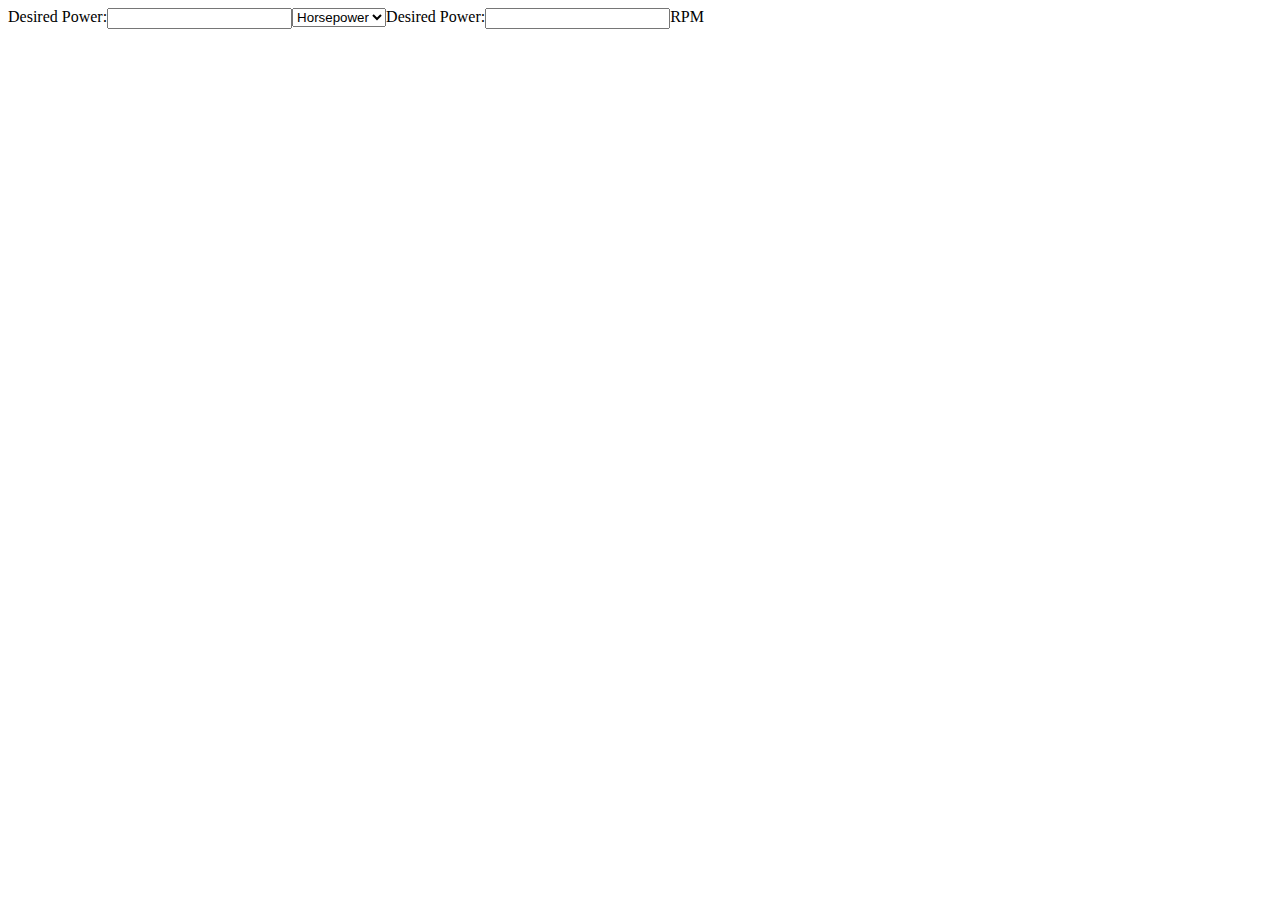
<file: test.html>
<!DOCTYPE html>
<html lang="en">
<head>
    <meta charset="UTF-8">
    <meta http-equiv="X-UA-Compatible" content="IE=edge">
    <meta name="viewport" content="width=device-width, initial-scale=1.0">
    <title>Document</title>
    <style>
        #calculator {
            display: flex;
        }
    </style>
</head>
<body>
    <div id="calculator">
        
        <div> Desired Power: </div>
        
        <div> 
            <input type="text"> </input>
        </div>
        
        <div>
            <select name="power_units" id="power_units">
                <option value="HP"> Horsepower </option>
                <option value="kW"> Kilowatts </option>
            </select>
        </div>

        <div> Desired Power: </div>
        
        <div> 
            <input type="text"> </input>
        </div>
        
        <div>
            RPM
        </div>

    </div>
</body>
</html>
</file>
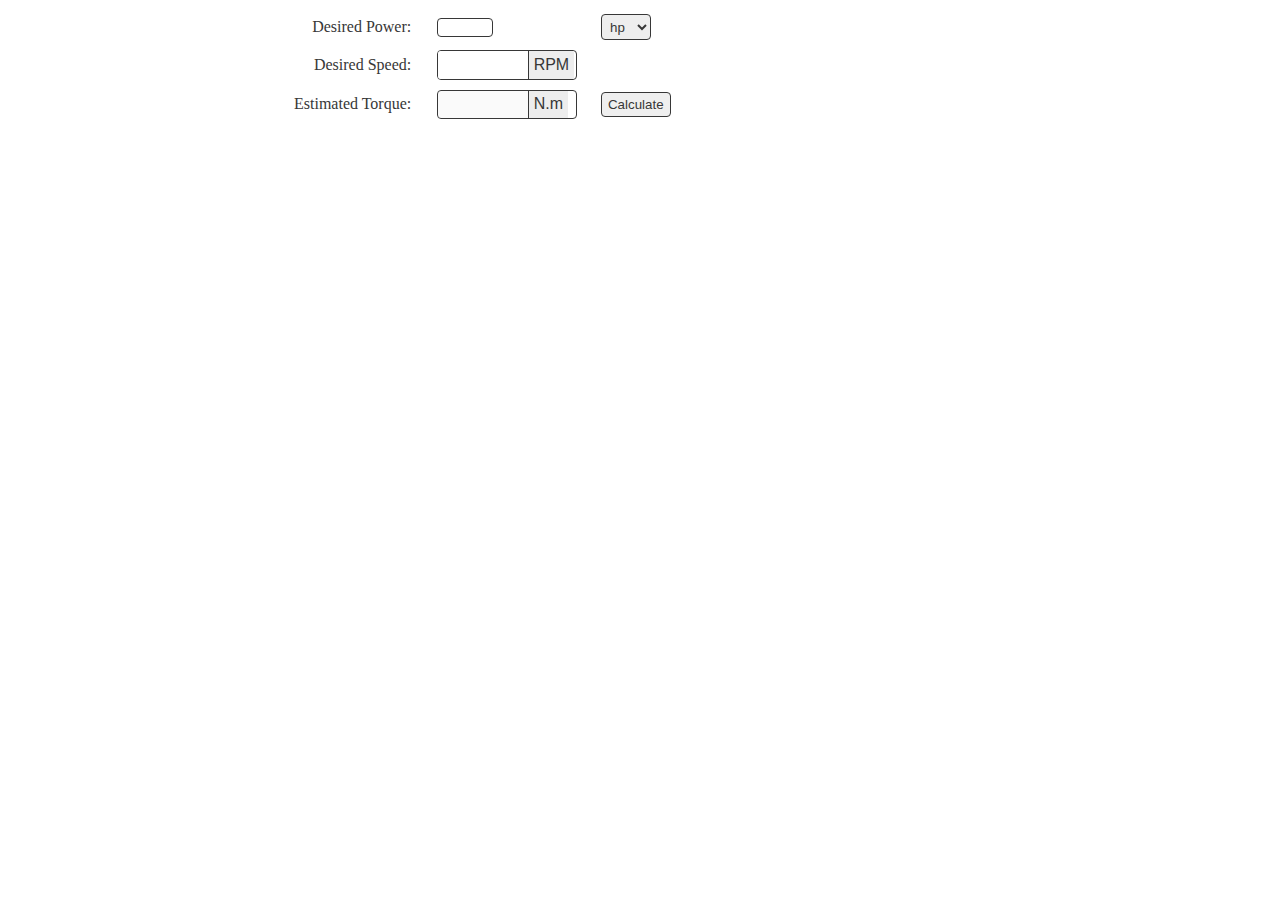
<file: phase1/phase1.html>
<!DOCTYPE html>
<html>
    <head>
        <script src="https://ajax.googleapis.com/ajax/libs/jquery/3.6.0/jquery.min.js"></script>
        <!-- CSS only -->
       <!-- <link href="https://cdn.jsdelivr.net/npm/bootstrap@5.2.0/dist/css/bootstrap.min.css" rel="stylesheet" integrity="sha384-gH2yIJqKdNHPEq0n4Mqa/HGKIhSkIHeL5AyhkYV8i59U5AR6csBvApHHNl/vI1Bx" crossorigin="anonymous"> -->

       <style> 
          
       body {padding-bottom: 150px; padding-top: 0px;}

       .green{ background-color: #aeffae;} 
        
       .yellow{background-color: #ffec97;} 

       /* controls sizing of recommended motors table */
       #recommended{
           table-layout: auto;
           color: rgb(55, 55, 55);
           border-collapse: collapse;
           word-break: normal;
       }

       /* fixes the WP limitation on content sizing */
       .full-width-content .content {
           padding: 0 0px 0px;
       }


       /* controls sizing of top calculator */
       #calculator{
           margin-left: auto;
           margin-right: auto;
           word-break: normal;
           width: 45rem;
       }

       input::-webkit-outer-spin-button,
       input::-webkit-inner-spin-button {
           -webkit-appearance: none;
           margin: 0;
       }


       /* #speed_input, #power_input {
           width: 80%;
           display: block;
           background-color: #f6f6f6
           /* margin: 0 auto; } */
       

       /* aligns calc input labels */
       .column1a{
           text-align: right;
       }


       /* Firefox */
       input[type=number] {
           -moz-appearance: textfield;
       }

       /* styles the power dropdown */
       #power_units {
           padding: 3.5px 4px;
           color:rgb(55, 55, 55);
           background-color: #eeeeee;
           border: 1px solid rgb(55, 55, 55);
           cursor: pointer;
           border-radius: 4px;
       }

       #power_units:focus,
       #power_units:hover {
           outline: none;
           border: 1px solid #bbbbbb;
       }

       /* "Compatible Motors" */
       #recommendation{
           padding-left: .05rem;
           color: rgb(55, 55, 55);
       }

       .column1a{
           color: rgb(55, 55, 55);
       }

       /* Makes the table spaced out better */
       .column1a, .column2a, .column3a {
           padding: 4px 12px;
       }

       /* calculate button */
       #calculate {
           /* width: 100%; */
           border-radius: 4px;
           height: 1.58rem;
           color: rgb(55, 55, 55);
           border: 1px solid rgb(55, 55, 55);
       }

       #clear {
           /* width: 100%; */
           border-radius: 4px;
           height: 1.58rem;
           color: white;
           background: #ff4a2b;
           border: none;
       }


       /* rpm label */
       #rpm {
           padding-left: .4rem;
       }



       /* for appending units to html input fields */

       #power_input {
           border: 1px solid rgb(55, 55, 55);
           display: inline-flex;
           padding-left: .3rem;
           font-size: .8rem;
           border-radius: 4px;
           overflow: hidden;
           /* width: 10rem;
           height: 1.5rem; */
           flex-grow: 0;
           
       }

       #power_input:focus {
           background: #efeeee;
           outline: none;
       }



       .unit-input {
           /* border: #DFDFDF solid 1px; */
           border: 1px solid rgb(55, 55, 55);
           display: inline-flex;
           border-radius: 4px;
           overflow: hidden;
           font-family: sans-serif;
           width: 100%;
          /*  width: 10.23rem;
           height: 1.5rem; */

       }

       .unit-input__input {
           border: 0;
           /* background: blue; */
           padding: .3rem;
           font-size: .8rem;
           width: 5rem;
       }

       .unit-input__input:focus {
           background: #efeeee;
           /* background: green; */
           outline: none;
       }

       .unit-input__prepend,
       .unit-input__append {
           /* background: #F4F4F4; */
           background: rgb(237, 237, 237);
           color: rgb(55, 55, 55);

           padding: .3rem;
           border: 0 solid rgb(55, 55, 55);
           /* border: #DFDFDF solid 0; */
           flex-grow: 0;
       }

       .unit-input__prepend {
           border-right-width: 1px;
       }

       .unit-input__append {
           border-left-width: 1px;
       }
             
       </style>
    </head>

    <body>
        
        <div id ="calculator">
            <table>
                <form>

                    <tr>
                        <td class ="column1a">
                            <label for="power"> Desired Power: </label>
                        </td>
                        <td class ="column2a">
                            <input id="power_input" type="number" min="1" max="1000">
                        </td>
                        <td class ="column3a">
                            <select name="power_units" id="power_units">
                                <option value="HP"> hp </option>
                                <option value="kW"> kW </option>
                            </select>
                        </td>
                    </tr>

                    <tr>
                        <td class ="column1a">
                            <label for="speed"> Desired Speed: </label>
                        </td>
                        <td class ="column2a">
                            <span class="unit-input">
                                <input class="unit-input__input" id="speed_input" type="number" min="1" max="10000">
                                <span class="unit-input__append">RPM</span>
                            </span>

                            <!-- <input id="speed_input" type="number" min="1" max="10000"> -->
                        </td>
                        <td class ="column3a">
                            <div hidden id="clearButton">
                                <button id="clear" type="button"> Clear Results </button>
                            </div>
                        </td>
                    </tr>

                    <tr>
                        <td class ="column1a">Estimated Torque: </td>
                        <td class ="column2a"> 
                        <div id="estimate-wrapper">
                            <span class="unit-input">
                                <input class="unit-input__input" id="estimate" type="text" disabled>
                                <span class="unit-input__append">N.m</span>
                            </span>
                        </div>
                            <!-- <div id="input-append">
                                <input id="estimate" type="text" disabled> </input> N.m
                            </div> -->
                        </td>
                        <td class ="column3a">
                            <button id="calculate" type="button"> Calculate </button>
                        </td>
                    </tr>

                </form>
            </table>

        </div>

        <div hidden id="recommendation">
            <strong> Compatible Motors: </strong> <br> 
        </div>

        <div id="results-container">
            <table hidden id="recommended"></table>
        </div>

        


        
        <script>
            $(document).ready(function() {

                // Execute on Enter Press
                $("#speed_input").keypress(function(e) {
                    if(e.keyCode==13){$("#calculate").click();}
                });
                $("#power_input").keypress(function(e) {
                    if(e.keyCode==13){$("#calculate").click();}
                });

                // Recalculate on Input Change
                $("#power_units").on("input change", function(e) {
                    $("#recommended tr").remove();
                    document.getElementById("recommendation").hidden = true;
                    document.getElementById("clearButton").hidden = true;
                    calculateTorque();
                });

                $("#calculate").click(function() {
                    $("#recommended tr").remove(); 
                    calculateTorque();
                });

                $("#clear").click(function() {
                    $("#recommended tr").remove(); 
                    document.getElementById("recommendation").hidden = true;
                    document.getElementById("clearButton").hidden = true;
                    document.getElementById("power_input").value = "";
                    document.getElementById("speed_input").value = "";
                    document.getElementById("estimate").value = "";
                });
            });


            function calculateTorque() {

                if( !$("#speed_input").val() || !$("#power_input").val()) {
                    $("#estimate").val("Undefined");
                    alert("One or more fields are empty.");
                }

                else if ($("#speed_input").val() < 1 || $("#speed_input").val() > 10000){
                    alert("Speed input must be between 1 and 10,000 RPMs.");
                }

                else if ($("#power_input").val() < 1 || $("#power_input").val() > 1000){
                    alert("Power input must be between 1 and 1,000 Horsepower.");
                }

                else{

                    if ($("#power_units").val() == "kW") {
                        console.log("kW");
                        const estimate = (1000 * 9.5488 * Number($("#power_input").val()) / Number($("#speed_input").val())).toFixed(2);
                        $("#estimate").val(estimate);
                        findCompatible(estimate);
                    }
                    
                    else if ($("#power_units").val() == "HP") {
                        console.log("HP");
                        const estimate = (.7457 * 1000 * 9.5488 * Number($("#power_input").val()) / Number($("#speed_input").val())).toFixed(2);
                        $("#estimate").val(estimate);
                        findCompatible(estimate);
                    }
                }
            }

        // Motor objects are pre-sorted in the following hierarchy
        // 1. Frame type 2. Hp 3. Max Rpm  (all low to high)
        // Follow this format when adding a new motor object

            var motors = [

                {
                    "catalog_Number": "IEs130-5-4200-460",
                    "frame": "IEs130",
                    "diameter": '14.0"',
                    "hp": 5,
                    "kw": 3.7,
                    "rpm": 4200,
                    "torque": 8.5,
                    "max_torque": 9.3,
                    "min_speed": 720,
                    "max_speed": 4620,
                    "link": "https://support.infinitumelectric.com/hc/en-us/articles/4411067465875-IEs130-5HP-4200RPM-Specification"
                },
                {
                    "catalog_Number": "IEs150-5-1800-460",
                    "frame": "IEs150",
                    "diameter": '15.9"',
                    "hp": 5,
                    "kw": 3.7,
                    "rpm": 1800,
                    "torque": 19.8,
                    "max_torque": 21.8,
                    "min_speed": 540,
                    "max_speed": 1980,
                    "link": "https://support.infinitumelectric.com/hc/en-us/articles/4411074021651-IEs150-5HP-1800RPM-Specification"
                },
                {
                    "catalog_Number": "IEs150-5-2400-460",
                    "frame": "IEs150",
                    "diameter": '15.9"',
                    "hp": 5,
                    "kw": 3.7,
                    "rpm": 2400,
                    "torque": 14.8,
                    "max_torque": 16.3,
                    "min_speed": 540,
                    "max_speed": 2640,
                    "link": "https://support.infinitumelectric.com/hc/en-us/articles/4411052345875-IEs150-5HP-2400RPM-Specification"
                },
                {
                    "catalog_Number": "IEs150-7.5-2400-460",
                    "frame": "IEs150",
                    "diameter": '15.9"',
                    "hp": 7.5,
                    "kw": 5.6,
                    "rpm": 2400,
                    "torque": 22.3,
                    "max_torque": 24.5,
                    "min_speed": 540,
                    "max_speed": 2640,
                    "link": "https://support.infinitumelectric.com/hc/en-us/articles/4411066640787-IEs150-7-5HP-2400RPM-Specification"
                },
                {
                    "catalog_Number": "IEs150-3-7.5-3600-460",
                    "frame": "IEs150",
                    "diameter": '15.9"',
                    "hp": 7.5,
                    "kw": 5.6,
                    "rpm": 3600,
                    "torque": 14.8,
                    "max_torque": 16.3,
                    "min_speed": 540,
                    "max_speed": 3960,
                    "link": "https://support.infinitumelectric.com/hc/en-us/articles/4410874801171-IEs150-7-5HP-3600RPM-Specification"
                },
                {
                    "catalog_Number": "IEs180-2-7.5-1800-460",
                    "frame": "IEs180",
                    "diameter": '17.9"',
                    "hp": 7.5,
                    "kw": 5.6,
                    "rpm": 1800,
                    "torque": 29.7,
                    "max_torque": 32.6,
                    "min_speed": 520,
                    "max_speed": 1980,
                    "link": "https://support.infinitumelectric.com/hc/en-us/articles/4411077212691-IEs180-7-5HP-1800RPM-Specification"
                },
                {
                    "catalog_Number": "IEs180-2-7.5-2400-460",
                    "frame": "IEs180",
                    "diameter": '17.9"',
                    "hp": 7.5,
                    "kw": 5.6,
                    "rpm": 2400,
                    "torque": 22.3,
                    "max_torque": 24.5,
                    "min_speed": 540,
                    "max_speed": 2640,
                    "link": "https://support.infinitumelectric.com/hc/en-us/articles/4411077439123-IEs180-7-5HP-2400RPM-Specification"
                },
                {
                    "catalog_Number": "IEs180-2-10-2400-460",
                    "frame": "IEs180",
                    "diameter": '17.9"',
                    "hp": 10,
                    "kw": 7.5,
                    "rpm": 2400,
                    "torque": 29.7,
                    "max_torque": 32.6,
                    "min_speed": 540,
                    "max_speed": 2640,
                    "link": "https://support.infinitumelectric.com/hc/en-us/articles/4411067602067-IEs180-10HP-2400RPM-Specification"
                },
                {
                    "catalog_Number": "IEs180-10-3600-460",
                    "frame": "IEs180",
                    "diameter": '17.9"',
                    "hp": 10,
                    "kw": 7.5,
                    "rpm": 1800,
                    "torque": 19.8,
                    "max_torque": 21.8,
                    "min_speed": 720,
                    "max_speed": 1980,
                    "link": "https://support.infinitumelectric.com/hc/en-us/articles/4411074852371-IEs180-10HP-3600RPM-Specification"
                },
                {
                    "catalog_Number": "IEs205-1-10-1800-460",
                    "frame": "IEs205",
                    "diameter": '20.2"',
                    "hp": 10,
                    "kw": 7.5,
                    "rpm": 1800,
                    "torque": 39.6,
                    "max_torque": 43.5,
                    "min_speed": 540,
                    "max_speed": 1980,
                    "link": "https://support.infinitumelectric.com/hc/en-us/articles/4410881773203-IEs205-10HP-1800RPM-Specification"
                },
                {
                    "catalog_Number": "IEs205-15-2400-460",
                    "frame": "IEs205",
                    "diameter": '20.2"',
                    "hp": 15,
                    "kw": 11.2,
                    "rpm": 2400,
                    "torque": 44.5,
                    "max_torque": 49.0,
                    "min_speed": 540,
                    "max_speed": 2640,
                    "link": "https://support.infinitumelectric.com/hc/en-us/articles/4410881713555-IEs205-15HP-2400RPM-Specification"
                },
                {
                    "catalog_Number": "IEs205-15-3600-460",
                    "frame": "IEs205",
                    "diameter": '20.2"',
                    "hp": 15,
                    "kw": 11.2,
                    "rpm": 3600,
                    "torque": 29.7,
                    "max_torque": 32.6,
                    "min_speed": 720,
                    "max_speed": 3960,
                    "link": "https://support.infinitumelectric.com/hc/en-us/articles/4410889499667-IEs205-15HP-3600RPM-Specification"
                },                 
            ]    
            
            // sort motors by ascending torque for now
            // in phase 2, a full sort method for any variable will be implemented

            motors.sort((a,b) => {
                return a.torque - b.torque;
            });

            function findCompatible() {

                let results = [];

                for (const motor of motors){
                    if (motor.max_speed >= Number($("#speed_input").val()) && motor.min_speed <= Number($("#speed_input").val()) ) {
                        if ($("#power_units").val() == "kW") {
                            if (motor.kw >= Number($("#power_input").val())) {
                                // if (motor.torque >= arguments[0] && motor.max_torque > arguments[0]){
                                //     results.push(motor); 
                                // }
                                if (motor.max_torque >= arguments[0]){
                                    results.push(motor); 
                                }
                            }
                        }
                        else if ($("#power_units").val() == "HP") {
                            if (motor.hp >= Number($("#power_input").val())) {
                                // if (motor.torque >= arguments[0] && motor.max_torque > arguments[0]){
                                //     results.push(motor); 
                                // }
                                if (motor.max_torque >= arguments[0]){
                                    results.push(motor); 
                                }
                            }
                        }
                    }
                } 

                if (results.length != 0) { 

                    document.getElementById("recommended").hidden = false;
                    document.getElementById("recommendation").hidden = false;
                    document.getElementById("clearButton").hidden = false;

                    var table = document.getElementById("recommended");

                    // Populate Table Header
                    var tableheader = table.createTHead();
                    var headerrow = tableheader.insertRow(0);

                        var headercell0 = headerrow.insertCell(0);
                        headercell0.innerHTML = "Catalog Number";
                        headercell0.className = "C0";

                        var headercell1 = headerrow.insertCell(1);
                        headercell1.innerHTML = "Frame";
                        headercell1.className = "C1";

                        var headercell2 = headerrow.insertCell(2);
                        headercell2.innerHTML = "Diameter";
                        headercell2.className = "C2";
                        
                        if ($("#power_units").val() == "kW") {
                            var headercell3 = headerrow.insertCell(3);
                            headercell3.innerHTML = "kW";
                            headercell3.className = "C3";
                        }    
                        else if ($("#power_units").val() == "HP") {
                            var headercell3 = headerrow.insertCell(3);
                            headercell3.innerHTML = "HP";
                            headercell3.className = "C3";
                        }

                        var headercell4 = headerrow.insertCell(4);
                        headercell4.innerHTML = "RPM";
                        headercell4.className = "C4";

                        var headercell5 = headerrow.insertCell(5);
                        headercell5.innerHTML = "Torque";
                        headercell5.className = "C5";

                        var headercell6 = headerrow.insertCell(6);
                        headercell6.innerHTML = "Max Torque";
                        headercell6.className = "C6";

                        var headercell7 = headerrow.insertCell(7);
                        headercell7.innerHTML = "Min Speed";
                        headercell7.className = "C7";

                        var headercell8 = headerrow.insertCell(8);
                        headercell8.innerHTML = "Max Speed";
                        headercell8.className = "C8";

                        var headercell9 = headerrow.insertCell(9);
                        headercell9.innerHTML = "Link";
                        headercell9.className = "C9";
                    
                    // Populate Table Rows
                    for (const result of results){
                        
                        var newRow = table.insertRow(table.length);
                        
                        if (document.getElementById("estimate").value > result.torque && document.getElementById("estimate").value <= result.max_torque ){
                            newRow.className = "yellow";
                        }
                        else { 
                            newRow.className = "green";
                        }

                            var cell0 = newRow.insertCell(0);
                            cell0.innerHTML = result.catalog_Number;
                            cell0.className = "C0";

                            var cell1 = newRow.insertCell(1);
                            cell1.innerHTML = result.frame;
                            cell1.className = "C1";

                            var cell2 = newRow.insertCell(2);
                            cell2.innerHTML = result.diameter;
                            cell2.className = "C2";

                            if ($("#power_units").val() == "kW") {
                                var cell3 = newRow.insertCell(3);
                                cell3.innerHTML = result.kw;
                                cell3.className = "C3";
                            }    
                            else if ($("#power_units").val() == "HP") {
                                var cell3 = newRow.insertCell(3);
                                cell3.innerHTML = result.hp;
                                cell3.className = "C3";
                            }
                            
                            var cell4 = newRow.insertCell(4);
                            cell4.innerHTML = result.rpm;
                            cell4.className = "C4";

                            var cell5 = newRow.insertCell(5);
                            cell5.innerHTML = result.torque;
                            cell5.className = "C5";

                            var cell6 = newRow.insertCell(6);
                            cell6.innerHTML = result.max_torque;
                            cell6.className = "C6";

                            var cell7 = newRow.insertCell(7);
                            cell7.innerHTML = result.min_speed;
                            cell7.className = "C7";

                            var cell8 = newRow.insertCell(8);
                            cell8.innerHTML = result.max_speed;
                            cell8.className = "C8";

                            var cell9 = newRow.insertCell(9);
                            cell9.innerHTML = '<a href="'+result.link+'">specs</a>';
                            cell9.className = "C9";
                    }
                }

                
                else {
                    
                    document.getElementById("recommended").hidden = true;
                    alert("No compatible motors were found.");
                }
            }     
        </script>

    </body>
</html>
</file>
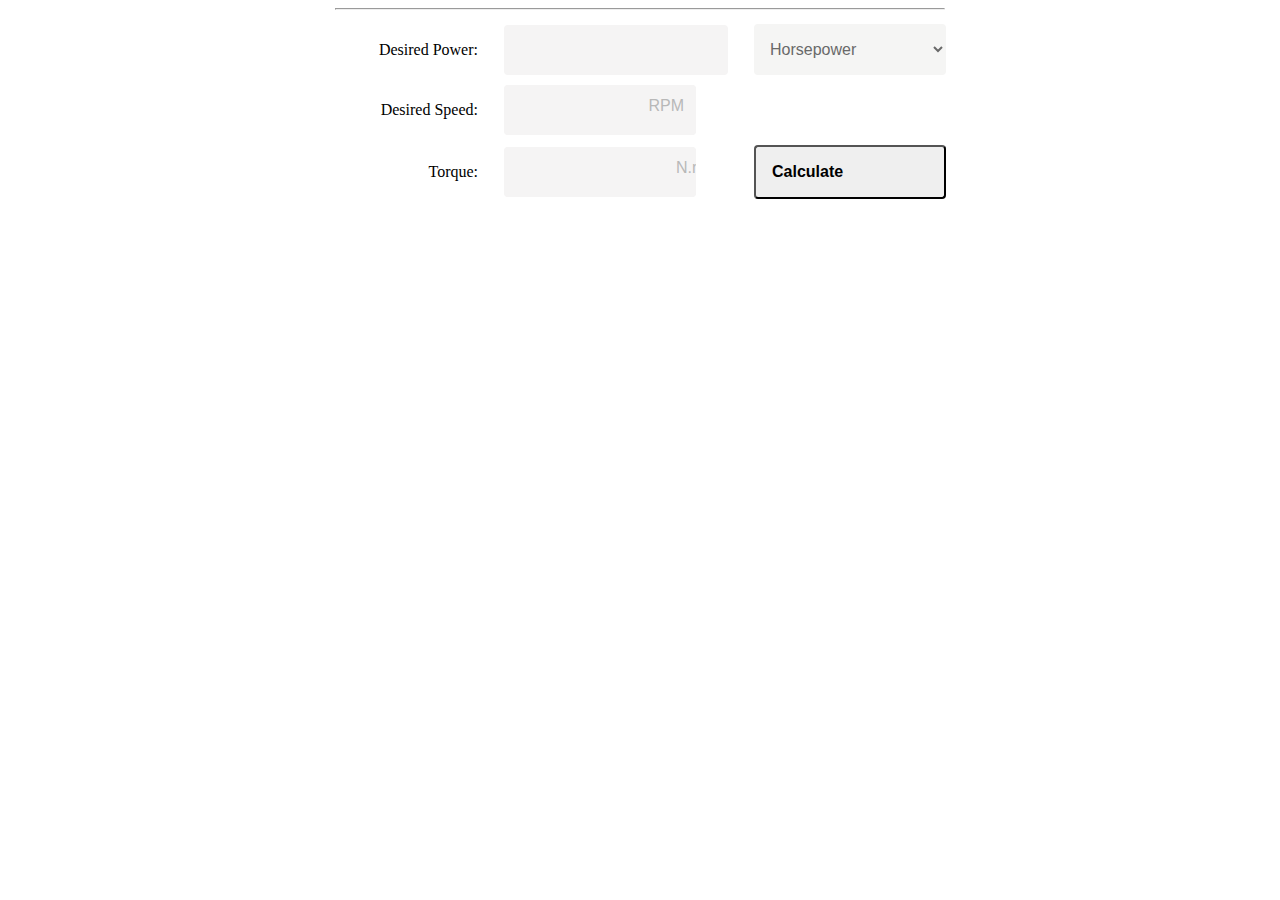
<file: phase1/styling test/test.html>
<!DOCTYPE html>
<html>
    <head>
        <script src="https://ajax.googleapis.com/ajax/libs/jquery/3.6.0/jquery.min.js"></script>
        <style> 

        hr {
            width: 38rem;
            color: black;

        }

        header.entry-header{
            display: none;
        }
        
        body {
            padding-bottom: 150px; padding-top: 0px;
        }

        /* controls sizing of top calculator */
        #calculator{
            margin-left: auto;
            margin-right: auto;
            word-break: normal;
            width: 40rem;
        }

        /* Makes the calculator spaced out better */
        .column1a, .column2a, .column3a {
            padding: 4px 12px;
        }

        input::-webkit-outer-spin-button,
        input::-webkit-inner-spin-button {
            -webkit-appearance: none;
            margin: 0;
        }

        /* aligns calc input labels */
        .column1a{
            text-align: right;
            vertical-align: middle;
            width: 16rem;
        }


        /* Firefox */
        input[type=number] {
            -moz-appearance: textfield;
        }

        /* POWER DROPDOWN */
        #power_units {
            width: 12rem;
            padding: 1rem;
            font-size: 1rem;
            padding-left: .75rem;
            background-color: #f5f5f4;
            border: none;
            cursor: pointer;
            border-radius: 4px;
            font-family: sans-serif;
            font-weight: normal;
            color: dimgray;
        } 

        #power_units:focus,
        #power_units:hover {
            outline: none;
            background: #efeeee;
        }

        #calculate {
            font-weight: bold;
            text-transform: none;
            width: 12rem;
            border-radius: 4px;
            text-align: left;
            font-size: 1rem;
            padding: 1rem;
        }

        #clear {
            /* width: 100%; */ 
            text-transform: none;
            width: 12rem;
            border-radius: 4px; 
            background: #D1D1D1;
            text-align: left;
            color: black;
            font-size: 1rem;
            padding: 1rem;
        }

        #rpm {
            padding-left: .4rem;
        }

        #power_input {
            font-size: 1rem;
            border: none;
            background: #f5f4f4;
            padding: 1rem;
            border-radius: 4px;
            width: 12rem;
        }

        #power_input:focus {
            background: #efeeee;
            outline: none;
        }

        .unit-input {
            background: #f5f4f4;
            display: inline-flex;
            border-radius: 4px;
            overflow: hidden;
            font-family: sans-serif;
            font-weight: normal;
            color: #b8b8b8;
            width: 12rem;
            border: none;
        }

        .unit-input__input {
            background: #f5f4f4;
            padding: 1rem;
            font-size: 1rem;
            font-weight: normal;
            border: none;
            border-radius: 4px;
            color: black;
            width: 8rem;
        }

        #estimate.unit-input__input {
            background-color: #f5f4f4;
            color: black;
        }

        .unit-input__input:focus {
            border: none;
            background: #efeeee;
        }

        .unit-input__prepend,
        .unit-input__append {
            background: #f5f4f4;
            font-size: 1rem;
            padding: .75rem;
            border: none;
            flex-grow: 0;
        }

        .unit-input__prepend {
            border-right-width: 1px;
        }

        .unit-input__append {
            border-left-width: 1px;
        }

        /* "Compatible Motors" */
        #recommendation{
            padding-left: .5rem;
            /* color: rgb(55, 55, 55); */
        }

        .green{background-color: none;} 

        .yellow{color: #b4b5b5;} 

        /* controls sizing of recommended motors table */
        #recommended{
            table-layout: auto;
            color: rgb(55, 55, 55);
            border-collapse: collapse;
            word-break: normal;
        }

        #recommended thead>:nth-child(1){
            background: #f4f4f5;
            border-bottom: 1px solid black;
            font-weight: bold;
        }

        /* fixes the WP limitation on content sizing */
        .full-width-content .content {
            padding: 0 0px 0px;
        }     

        </style>
    </head>
    <body>
        <hr>
        <div id ="calculator">
            <table>
                <form>
                    <tr>
                        <td class ="column1a">
                            <label for="power"> Desired Power: </label>
                        </td>
                        <td class ="column2a">
                            <input id="power_input" type="number" min="1" max="1000">
                        </td>
                        <td class ="column3a">
                            <select name="power_units" id="power_units">
                                <option value="HP"> Horsepower </option>
                                <option value="kW"> Kilowatts </option>
                            </select>
                        </td>
                    </tr>
                    <tr>
                        <td class ="column1a">
                            <label for="speed"> Desired Speed: </label>
                        </td>
                        <td class ="column2a">
                            <span class="unit-input">
                                <input class="unit-input__input" id="speed_input" type="number" min="1" max="10000">
                                <span class="unit-input__append">RPM</span>
                            </span>
                        </td>
                        <td class ="column3a">
                            <div hidden id="clearButton">
                                <button id="clear" type="button"> Clear Results </button>
                            </div>
                        </td>
                    </tr>
                    <tr>
                        <td class ="column1a">Torque: </td>
                        <td class ="column2a"> 
                        <div id="estimate-wrapper">
                            <span class="unit-input">
                                <input class="unit-input__input" id="estimate" type="text" disabled>
                                <span class="unit-input__append">N.m</span>
                            </span>
                        </div>
                        </td>
                        <td class ="column3a">
                            <button id="calculate" type="button"> Calculate </button>
                        </td>
                    </tr>
                </form>
            </table>
        </div>
    
        <div hidden id="recommendation">
            <br> <h3> <strong> Compatible Motors: </strong> </h3>
        </div>
        <div id="results-container">
            <table hidden id="recommended"></table>
        </div>

        <script>
            $(document).ready(function() {

                // Execute on Enter Press
                $("#speed_input").keypress(function(e) {
                    if(e.keyCode==13){$("#calculate").click();}
                });
                $("#power_input").keypress(function(e) {
                    if(e.keyCode==13){$("#calculate").click();}
                });

                $("#power_units").on("input change", function(e) {
                    $("#recommended tr").remove();
                    document.getElementById("recommendation").hidden = true;
                    document.getElementById("clearButton").hidden = true;
                    document.getElementById("power_input").value = "";
                    document.getElementById("speed_input").value = "";
                    document.getElementById("estimate").value = "";
                });

                $("#calculate").click(function() {
                    $("#recommended tr").remove(); 
                    calculateTorque();
                });

                $("#clear").click(function() {
                    $("#recommended tr").remove(); 
                    document.getElementById("recommendation").hidden = true;
                    document.getElementById("clearButton").hidden = true;
                    document.getElementById("power_input").value = "";
                    document.getElementById("speed_input").value = "";
                    document.getElementById("estimate").value = "";
                });
            });


            function calculateTorque() {

                if( !$("#speed_input").val() || !$("#power_input").val()) {
                    $("#estimate").val("Undefined");
                    alert("One or more fields are empty.");
                }

                else if ($("#speed_input").val() < 1 || $("#speed_input").val() > 10000){
                    alert("Speed input must be between 1 and 10,000 RPMs.");
                }

                else if ($("#power_input").val() < 1 || $("#power_input").val() > 1000){
                    alert("Power input must be between 1 and 1,000 Horsepower.");
                }

                else{

                    if ($("#power_units").val() == "kW") {
                        console.log("kW");
                        const estimate = (1000 * 9.5488 * Number($("#power_input").val()) / Number($("#speed_input").val())).toFixed(2);
                        $("#estimate").val(estimate);
                        findCompatible(estimate);
                    }
                    
                    else if ($("#power_units").val() == "HP") {
                        console.log("HP");
                        const estimate = (.7457 * 1000 * 9.5488 * Number($("#power_input").val()) / Number($("#speed_input").val())).toFixed(2);
                        $("#estimate").val(estimate);
                        findCompatible(estimate);
                    }
                }
            }

            var motors = [

                {
                    "catalog_Number": "IES130-5-3600-460",
                    "score": 0,
                    "status": 0,
                    "frame": "IEs130",
                    "diameter": '14.0"',
                    "hp": 5,
                    "kw": 3.7,
                    "rpm": 3600,
                    "torque": 10,
                    "max_torque": 11.1,
                    "min_speed": 600,
                    "max_speed": 4000,
                    "link": "https://support.infinitumelectric.com/hc/en-us/articles/4411067465875-IEs130-5HP-4200RPM-Specification"
                },
            
            
                {
                    "catalog_Number": "IES130-5-4200-460",
                    "score": 0,
                    "status": 0,
                    "frame": "IEs130",
                    "diameter": '14.0"',
                    "hp": 5,
                    "kw": 3.7,
                    "rpm": 4200,
                    "torque": 8.5,
                    "max_torque": 9.3,
                    "min_speed": 800,
                    "max_speed": 4200,
                    "link": "https://support.infinitumelectric.com/hc/en-us/articles/4411067465875-IEs130-5HP-4200RPM-Specification"
                },
                {
                    "catalog_Number": "IES150-5-1800-460",
                    "score": 0,
                    "status": 0,
                    "frame": "IEs150",
                    "diameter": '15.9"',
                    "hp": 5,
                    "kw": 3.7,
                    "rpm": 1800,
                    "torque": 19.8,
                    "max_torque": 21.8,
                    "min_speed": 100,
                    "max_speed": 2200,
                    "link": "https://support.infinitumelectric.com/hc/en-us/articles/4411074021651-IEs150-5HP-1800RPM-Specification"
                },
                {
                    "catalog_Number": "IES150-5-2400-460",
                    "score": 0,
                    "status": 0,
                    "frame": "IEs150",
                    "diameter": '15.9"',
                    "hp": 5,
                    "kw": 3.7,
                    "rpm": 2400,
                    "torque": 14.8,
                    "max_torque": 16.3,
                    "min_speed": 200,
                    "max_speed": 2700,
                    "link": "https://support.infinitumelectric.com/hc/en-us/articles/4411052345875-IEs150-5HP-2400RPM-Specification"
                },
                {
                    "catalog_Number": "IES150-7.5-2400-460",
                    "score": 0,
                    "status": 0,
                    "frame": "IEs150",
                    "diameter": '15.9"',
                    "hp": 7.5,
                    "kw": 5.6,
                    "rpm": 2400,
                    "torque": 22.3,
                    "max_torque": 24.5,
                    "min_speed": 100,
                    "max_speed": 2700,
                    "link": "https://support.infinitumelectric.com/hc/en-us/articles/4411066640787-IEs150-7-5HP-2400RPM-Specification"
                },
                {
                    "catalog_Number": "IES150-7.5-3600-460",
                    "score": 0,
                    "status": 0,
                    "frame": "IEs150",
                    "diameter": '15.9"',
                    "hp": 7.5,
                    "kw": 5.6,
                    "rpm": 3600,
                    "torque": 14.8,
                    "max_torque": 16.3,
                    "min_speed": 600,
                    "max_speed": 4000,
                    "link": "https://support.infinitumelectric.com/hc/en-us/articles/4410874801171-IEs150-7-5HP-3600RPM-Specification"
                },
                {
                    "catalog_Number": "IES180-7.5-1800-460",
                    "score": 0,
                    "status": 0,
                    "frame": "IEs180",
                    "diameter": '17.9"',
                    "hp": 7.5,
                    "kw": 5.6,
                    "rpm": 1800,
                    "torque": 29.7,
                    "max_torque": 32.6,
                    "min_speed": 100,
                    "max_speed": 2200,
                    "link": "https://support.infinitumelectric.com/hc/en-us/articles/4411077212691-IEs180-7-5HP-1800RPM-Specification"
                },
                {
                    "catalog_Number": "IES180-7.5-2400-460",
                    "score": 0,
                    "status": 0,
                    "frame": "IEs180",
                    "diameter": '17.9"',
                    "hp": 7.5,
                    "kw": 5.6,
                    "rpm": 2400,
                    "torque": 22.3,
                    "max_torque": 24.5,
                    "min_speed": 200,
                    "max_speed": 2700,
                    "link": "https://support.infinitumelectric.com/hc/en-us/articles/4411077439123-IEs180-7-5HP-2400RPM-Specification"
                },
                {
                    "catalog_Number": "IES180-10-2400-460",
                    "score": 0,
                    "status": 0,
                    "frame": "IEs180",
                    "diameter": '17.9"',
                    "hp": 10,
                    "kw": 7.5,
                    "rpm": 2400,
                    "torque": 29.7,
                    "max_torque": 32.6,
                    "min_speed": 200,
                    "max_speed": 2700,
                    "link": "https://support.infinitumelectric.com/hc/en-us/articles/4411067602067-IEs180-10HP-2400RPM-Specification"
                },
                {
                    "catalog_Number": "IES180-10-3600-460",
                    "score": 0,
                    "status": 0,
                    "frame": "IEs180",
                    "diameter": '17.9"',
                    "hp": 10,
                    "kw": 7.5,
                    "rpm": 3600,
                    "torque": 19.8,
                    "max_torque": 21.8,
                    "min_speed": 600,
                    "max_speed": 4000,
                    "link": "https://support.infinitumelectric.com/hc/en-us/articles/4411074852371-IEs180-10HP-3600RPM-Specification"
                },
                {
                    "catalog_Number": "IES205-10-1800-460",
                    "score": 0,
                    "status": 0,
                    "frame": "IEs205",
                    "diameter": '20.2"',
                    "hp": 10,
                    "kw": 7.5,
                    "rpm": 1800,
                    "torque": 39.6,
                    "max_torque": 43.5,
                    "min_speed": 200,
                    "max_speed": 2200,
                    "link": "https://support.infinitumelectric.com/hc/en-us/articles/4410881773203-IEs205-10HP-1800RPM-Specification"
                },
                {
                    "catalog_Number": "IES205-15-2400-460",
                    "score": 0,
                    "status": 0,
                    "frame": "IEs205",
                    "diameter": '20.2"',
                    "hp": 15,
                    "kw": 11.2,
                    "rpm": 2400,
                    "torque": 44.5,
                    "max_torque": 49.0,
                    "min_speed": 200,
                    "max_speed": 2700,
                    "link": "https://support.infinitumelectric.com/hc/en-us/articles/4410881713555-IEs205-15HP-2400RPM-Specification"
                },
                {
                    "catalog_Number": "IES205-15-3600-460",
                    "score": 0,
                    "status": 0,
                    "frame": "IES205",
                    "diameter": '20.2"',
                    "hp": 15,
                    "kw": 11.2,
                    "rpm": 3600,
                    "torque": 29.7,
                    "max_torque": 32.6,
                    "min_speed": 600,
                    "max_speed": 4000,
                    "link": "https://support.infinitumelectric.com/hc/en-us/articles/4410889499667-IEs205-15HP-3600RPM-Specification"
                },                 
            ]    
            
            // This function chooses what motors to display, which to gray out, and how to display them to the table. It /should/ be broken into multiple smaller fxns later. 

            function findCompatible() {

                let results = [];

                for (const motor of motors){



                    if ($("#power_units").val() == "kW") {
                        if (motor.kw >= Number($("#power_input").val())) {
                            if (motor.max_speed >= Number($("#speed_input").val()) && motor.min_speed <= Number($("#speed_input").val()) ) {

                                motor.score = (Number($("#speed_input").val()) / motor.rpm) * (Number($("#power_input").val()) / motor.kw) * (document.getElementById("estimate").value / motor.torque);
                                
                                if (motor.max_torque >= arguments[0]){
                                    results.push(motor); 
                                }
                            }
                        }
                    }

                    else if ($("#power_units").val() == "HP") {
                        if (motor.hp >= Number($("#power_input").val())) {
                            if (motor.max_speed >= Number($("#speed_input").val()) && motor.min_speed <= Number($("#speed_input").val()) ) {
                                
                                motor.score = (Number($("#speed_input").val()) / motor.rpm) * (Number($("#power_input").val()) / motor.hp) * (document.getElementById("estimate").value / motor.torque);
    
                                if (motor.max_torque >= arguments[0]){
                                    results.push(motor); 
                                }
                            }
                        }
                    }
                }

                results.sort((a,b) => {
                    return b.score - a.score;
                });


                //     // POPPING LOGIC
                //     // Removes motors from results if they are too far from input values 
                // for (const result of results){
                //     if (Number($("#speed_input").val()) * 1.7 < result.rpm ) {
                //         results.push(results.splice(results.indexOf(result), 1)[0]);
                //         results.pop();
                //     }

                //     if ($("#power_units").val() == "kW") {
                //         if (Number($("#power_input").val()) * 1.6 < result.kw ) {
                //             results.push(results.splice(results.indexOf(result), 1)[0]);
                //             results.pop();
                //         }
                //     }
                //     else if ($("#power_units").val() == "HP") {
                //         if (Number($("#power_input").val()) * 2.1 < result.hp ) {
                //             results.push(results.splice(results.indexOf(result), 1)[0]);
                //             results.pop();
                //         }
                //     }
                // }

                for (const result of results){
                    console.log(typeof result);
                    if (document.getElementById("estimate").value > result.torque && document.getElementById("estimate").value <= result.max_torque ){
                        // grays.push(result);
                        result.status = 1;
                        console.log(result.catalog_Number, "grayed out due to it falling between max and rated torque");
                    } 
                        
                    else if (document.getElementById("estimate").value / result.torque < .35){
                        // grays.push(result);
                        result.status = 1;
                        console.log(result.catalog_Number, "grayed out due to being under .35 torque ratio");
                    }
                    else if (Number($("#speed_input").val()) / result.rpm < .4){
                        // grays.push(result);
                        result.status = 1;
                        console.log(result.catalog_Number, "grayed out due to being under .4 rpm ratio");
                    }

                }

                results.sort((a,b) => {
                    return a.status - b.status;
                });

                for (const result of results){
                    console.log("SCORE FOR", result.catalog_Number, "IS", result.score);
                }

            // TABLE CREATION AND DISPLAY

                if (results.length != 0) { 

                    document.getElementById("recommended").hidden = false;
                    document.getElementById("recommendation").hidden = false;
                    document.getElementById("clearButton").hidden = false;

                    var table = document.getElementById("recommended");

                    // Populate Table Header
                    var tableheader = table.createTHead();
                    var headerrow = tableheader.insertRow(0);

                        var headercell0 = headerrow.insertCell(0);
                        headercell0.innerHTML = "Catalog Number";
                        // headercell0.className = "C0";

                        var headercell1 = headerrow.insertCell(1);
                        headercell1.innerHTML = "Frame";
                        // headercell1.className = "C1";

                        var headercell2 = headerrow.insertCell(2);
                        headercell2.innerHTML = "Diameter";
                        // headercell2.className = "C2";
                        
                        if ($("#power_units").val() == "kW") {
                            var headercell3 = headerrow.insertCell(3);
                            headercell3.innerHTML = "kW";
                            // headercell3.className = "C3";
                        }    
                        else if ($("#power_units").val() == "HP") {
                            var headercell3 = headerrow.insertCell(3);
                            headercell3.innerHTML = "HP";
                            // headercell3.className = "C3";
                        }

                        var headercell4 = headerrow.insertCell(4);
                        headercell4.innerHTML = "Rated Speed";
                        // headercell4.className = "C4";

                        var headercell5 = headerrow.insertCell(5);
                        headercell5.innerHTML = "Rated Torque";
                        // headercell5.className = "C5";

                        // var headercell6 = headerrow.insertCell(6);
                        // headercell6.innerHTML = "Max Torque";
                        // headercell6.className = "C6";

                        // var headercell7 = headerrow.insertCell(7);
                        // headercell7.innerHTML = "Min Speed";
                        // headercell7.className = "C7";

                        // var headercell8 = headerrow.insertCell(8);
                        // headercell8.innerHTML = "Max Speed";
                        // headercell8.className = "C8";

                        // var headercell9 = headerrow.insertCell(9);
                        // headercell9.innerHTML = "Link";
                        // headercell9.className = "C9";

                        var headercell6 = headerrow.insertCell(6);
                        headercell6.innerHTML = "Link";
                        // headercell9.className = "C6";
                    
                    // Populate Table Rows
                    for (const result of results){
                        
                        var newRow = table.insertRow(table.length);
                        
                        // if (document.getElementById("estimate").value > result.torque && document.getElementById("estimate").value <= result.max_torque ){
                        //     newRow.className = "yellow";
                        // }
                        // else { 
                        //     newRow.className = "green";
                        // }
                        if (result.status == 1){
                            newRow.className = "yellow";
                        }
                        else {
                            newRow.className = "green";
                        }

                            var cell0 = newRow.insertCell(0);
                            cell0.innerHTML = result.catalog_Number;
                            // cell0.className = "C0";

                            var cell1 = newRow.insertCell(1);
                            cell1.innerHTML = result.frame;
                            // cell1.className = "C1";

                            var cell2 = newRow.insertCell(2);
                            cell2.innerHTML = result.diameter;
                            // cell2.className = "C2";

                            if ($("#power_units").val() == "kW") {
                                var cell3 = newRow.insertCell(3);
                                cell3.innerHTML = result.kw;
                                // cell3.className = "C3";
                            }    
                            else if ($("#power_units").val() == "HP") {
                                var cell3 = newRow.insertCell(3);
                                cell3.innerHTML = result.hp;
                                // cell3.className = "C3";
                            }
                            
                            var cell4 = newRow.insertCell(4);
                            cell4.innerHTML = result.rpm;
                            // cell4.className = "C4";

                            var cell5 = newRow.insertCell(5);
                            cell5.innerHTML = result.torque;
                            // cell5.className = "C5";

                            var cell6 = newRow.insertCell(6);
                            cell6.innerHTML = '<a href="'+result.link+'" target="_blank" rel="noopener noreferrer">specs</a>';
                            // cell9.className = "C6";

                            // var cell6 = newRow.insertCell(6);
                            // cell6.innerHTML = result.max_torque;
                            // cell6.className = "C6";

                            // var cell7 = newRow.insertCell(7);
                            // cell7.innerHTML = result.min_speed;
                            // cell7.className = "C7";

                            // var cell8 = newRow.insertCell(8);
                            // cell8.innerHTML = result.max_speed;
                            // cell8.className = "C8";

                            // var cell9 = newRow.insertCell(9);
                            // cell9.innerHTML = '<a href="'+result.link+'" target="_blank" rel="noopener noreferrer">specs</a>';
                            // cell9.className = "C9";
                    }
                }

                
                else {
                    document.getElementById("recommended").hidden = true;
                    alert("No compatible motors were found.");
                }
            }  

        </script>

    </body>
</html>
</file>
